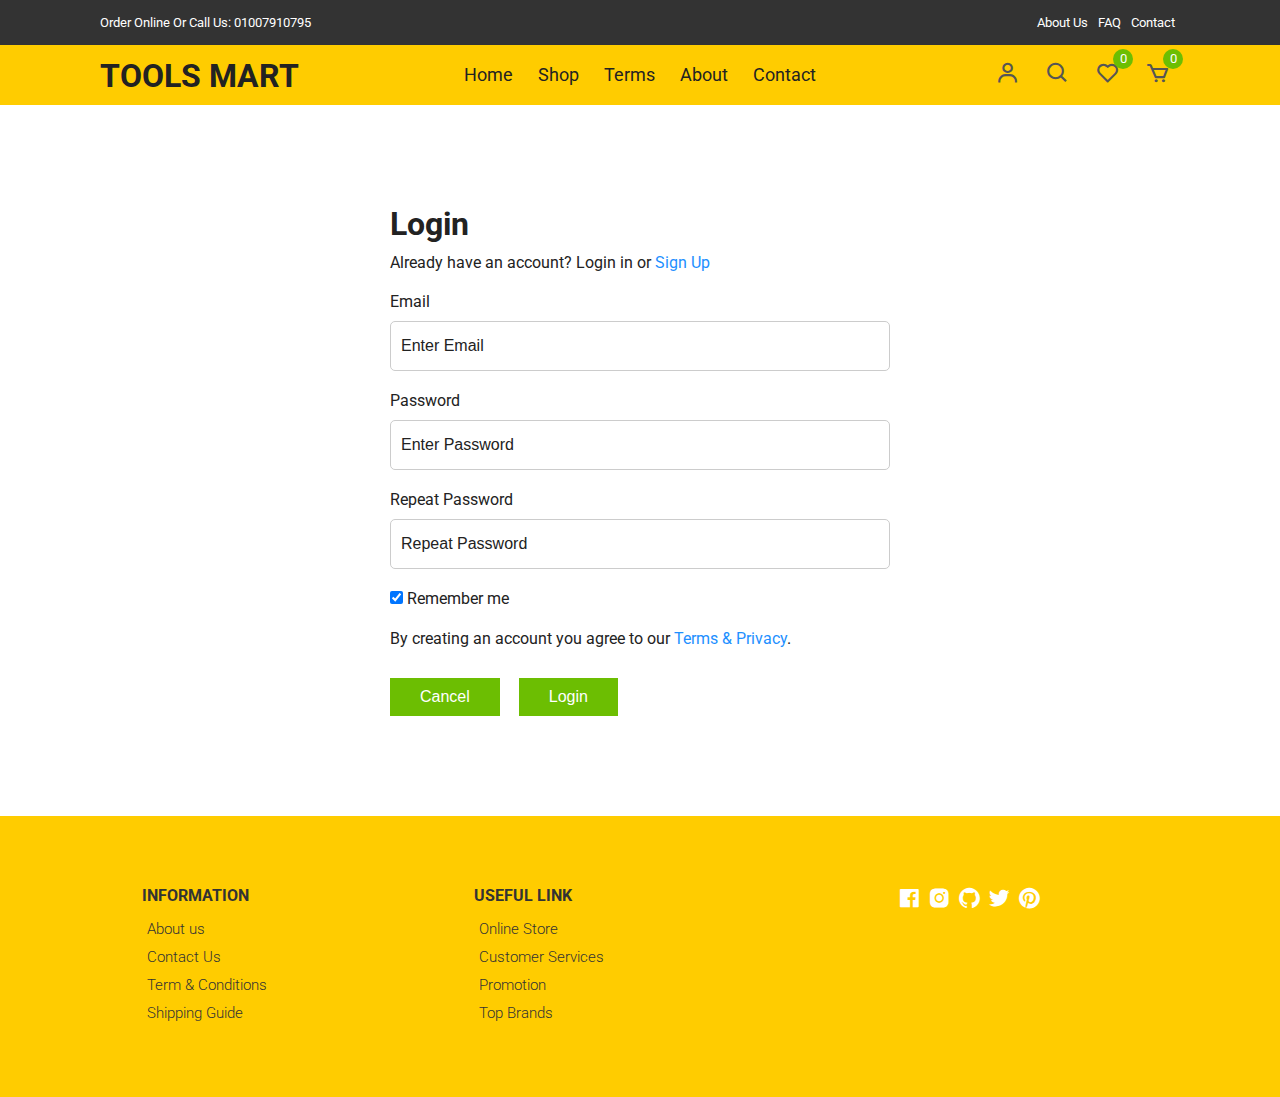
<file: login.html>
<!DOCTYPE html>
<html lang="en">

<head>
  <meta charset="UTF-8" />
  <meta name="viewport" content="width=device-width, initial-scale=1.0" />
  <!-- Box icons -->
  <link rel="stylesheet" href="https://cdn.jsdelivr.net/npm/boxicons@latest/css/boxicons.min.css" />
  <!-- Custom StyleSheet -->
  <link rel="stylesheet" href="./css/main.css" />
  <title>Login</title>
</head>

<body>
  <!-- Navigation -->
  <div class="top-nav">
    <div class="container d-flex">
      <p>Order Online Or Call Us: 01007910795</p>
      <ul class="d-flex">
        <li><a href="#">About Us</a></li>
        <li><a href="#">FAQ</a></li>
        <li><a href="#">Contact</a></li>
      </ul>
    </div>
  </div>
  <div class="navigation">
    <div class="nav-center container d-flex">
      <a href="index.html" class="logo">
        <h1>TOOLS MART</h1>
      </a>

      <ul class="nav-list d-flex">
        <li class="nav-item">
          <a href="/" class="nav-link">Home</a>
        </li>
        <li class="nav-item">
          <a href="product.html" class="nav-link">Shop</a>
        </li>
        <li class="nav-item">
          <a href="#terms" class="nav-link">Terms</a>
        </li>
        <li class="nav-item">
          <a href="#about" class="nav-link">About</a>
        </li>
        <li class="nav-item">
          <a href="#contact" class="nav-link">Contact</a>
        </li>
        <li class="icons d-flex">
          <a href="login.html" class="icon">
            <i class="bx bx-user"></i>
          </a>
          <div class="icon">
            <i class="bx bx-search"></i>
          </div>
          <div class="icon">
            <i class="bx bx-heart"></i>
            <span class="d-flex">0</span>
          </div>
          <a href="cart.html" class="icon">
            <i class="bx bx-cart"></i>
            <span class="d-flex">0</span>
          </a>
        </li>
      </ul>

      <div class="icons d-flex">
        <a href="login.html" class="icon">
          <i class="bx bx-user"></i>
        </a>
        <div class="icon">
          <i class="bx bx-search"></i>
        </div>
        <div class="icon">
          <i class="bx bx-heart"></i>
          <span class="d-flex">0</span>
        </div>
        <a href="cart.html" class="icon">
          <i class="bx bx-cart"></i>
          <span class="d-flex">0</span>
        </a>
      </div>

      <div class="hamburger">
        <i class="bx bx-menu-alt-left"></i>
      </div>
    </div>
  </div>
  <!-- Login -->
  <div class="container">
    <div class="login-form">
      <form action="">
        <h1>Login</h1>
        <p>
          Already have an account? Login in or
          <a href="signup.html">Sign Up</a>
        </p>

        <label for="email">Email</label>
        <input type="text" placeholder="Enter Email" name="email" required />

        <label for="psw">Password</label>
        <input type="password" placeholder="Enter Password" name="psw" required />

        <label for="psw-repeat">Repeat Password</label>
        <input type="password" placeholder="Repeat Password" name="psw-repeat" required />

        <label>
          <input type="checkbox" checked="checked" name="remember" style="margin-bottom: 15px" />
          Remember me
        </label>

        <p>
          By creating an account you agree to our
          <a href="#">Terms & Privacy</a>.
        </p>

        <div class="buttons">
          <button type="button" class="cancelbtn">Cancel</button>
          <button type="submit" class="signupbtn">Login</button>
        </div>
      </form>
    </div>
  </div>

  <!-- Footer -->
  <footer class="footer">
    <div class="row">
      <div class="col d-flex">
        <h4>INFORMATION</h4>
        <a href="">About us</a>
        <a href="">Contact Us</a>
        <a href="">Term & Conditions</a>
        <a href="">Shipping Guide</a>
      </div>
      <div class="col d-flex">
        <h4>USEFUL LINK</h4>
        <a href="">Online Store</a>
        <a href="">Customer Services</a>
        <a href="">Promotion</a>
        <a href="">Top Brands</a>
      </div>
      <div class="col d-flex">
        <span><i class="bx bxl-facebook-square"></i></span>
        <span><i class="bx bxl-instagram-alt"></i></span>
        <span><i class="bx bxl-github"></i></span>
        <span><i class="bx bxl-twitter"></i></span>
        <span><i class="bx bxl-pinterest"></i></span>
      </div>
    </div>
  </footer>

  <!-- Custom Script -->
  <script src="./js/index.js"></script>
</body>

</html>
</file>
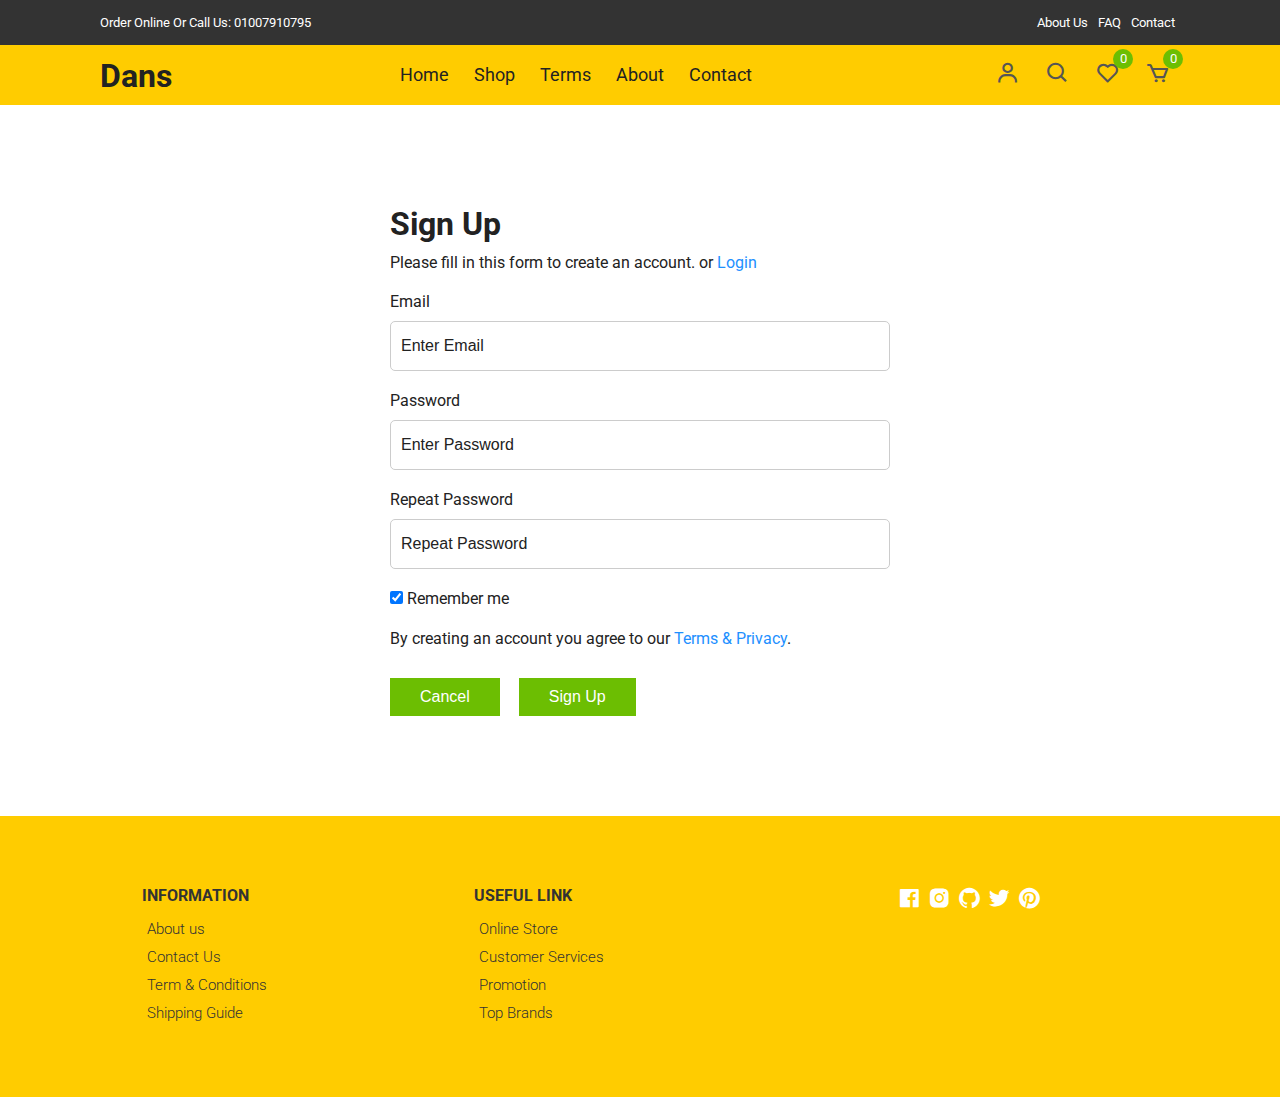
<file: signup.html>
<!DOCTYPE html>
<html lang="en">

<head>
  <meta charset="UTF-8" />
  <meta name="viewport" content="width=device-width, initial-scale=1.0" />
  <!-- Box icons -->
  <link rel="stylesheet" href="https://cdn.jsdelivr.net/npm/boxicons@latest/css/boxicons.min.css" />
  <!-- Custom StyleSheet -->
  <link rel="stylesheet" href="./css/main.css" />
  <title>TOOLS MART</title>
</head>

<body>
  <!-- Navigation -->
  <div class="top-nav">
    <div class="container d-flex">
      <p>Order Online Or Call Us: 01007910795</p>
      <ul class="d-flex">
        <li><a href="#">About Us</a></li>
        <li><a href="#">FAQ</a></li>
        <li><a href="#">Contact</a></li>
      </ul>
    </div>
  </div>
  <div class="navigation">
    <div class="nav-center container d-flex">
      <a href="index.html" class="logo">
        <h1>Dans</h1>
      </a>

      <ul class="nav-list d-flex">
        <li class="nav-item">
          <a href="/" class="nav-link">Home</a>
        </li>
        <li class="nav-item">
          <a href="product.html" class="nav-link">Shop</a>
        </li>
        <li class="nav-item">
          <a href="#terms" class="nav-link">Terms</a>
        </li>
        <li class="nav-item">
          <a href="#about" class="nav-link">About</a>
        </li>
        <li class="nav-item">
          <a href="#contact" class="nav-link">Contact</a>
        </li>
        <li class="icons d-flex">
          <a href="login.html" class="icon">
            <i class="bx bx-user"></i>
          </a>
          <div class="icon">
            <i class="bx bx-search"></i>
          </div>
          <div class="icon">
            <i class="bx bx-heart"></i>
            <span class="d-flex">0</span>
          </div>
          <a href="cart.html" class="icon">
            <i class="bx bx-cart"></i>
            <span class="d-flex">0</span>
          </a>
        </li>
      </ul>

      <div class="icons d-flex">
        <a href="login.html" class="icon">
          <i class="bx bx-user"></i>
        </a>
        <div class="icon">
          <i class="bx bx-search"></i>
        </div>
        <div class="icon">
          <i class="bx bx-heart"></i>
          <span class="d-flex">0</span>
        </div>
        <a href="cart.html" class="icon">
          <i class="bx bx-cart"></i>
          <span class="d-flex">0</span>
        </a>
      </div>

      <div class="hamburger">
        <i class="bx bx-menu-alt-left"></i>
      </div>
    </div>
  </div>
  <!-- Login -->
  <div class="container">
    <div class="login-form">
      <form action="">
        <h1>Sign Up</h1>
        <p>
          Please fill in this form to create an account. or
          <a href="login.html">Login</a>
        </p>

        <label for="email">Email</label>
        <input type="text" placeholder="Enter Email" name="email" required />

        <label for="psw">Password</label>
        <input type="password" placeholder="Enter Password" name="psw" required />

        <label for="psw-repeat">Repeat Password</label>
        <input type="password" placeholder="Repeat Password" name="psw-repeat" required />

        <label>
          <input type="checkbox" checked="checked" name="remember" style="margin-bottom: 15px" />
          Remember me
        </label>

        <p>
          By creating an account you agree to our
          <a href="#">Terms & Privacy</a>.
        </p>

        <div class="buttons">
          <button type="button" class="cancelbtn">Cancel</button>
          <button type="submit" class="signupbtn">Sign Up</button>
        </div>
      </form>
    </div>
  </div>

  <!-- Footer -->
  <footer class="footer">
    <div class="row">
      <div class="col d-flex">
        <h4>INFORMATION</h4>
        <a href="">About us</a>
        <a href="">Contact Us</a>
        <a href="">Term & Conditions</a>
        <a href="">Shipping Guide</a>
      </div>
      <div class="col d-flex">
        <h4>USEFUL LINK</h4>
        <a href="">Online Store</a>
        <a href="">Customer Services</a>
        <a href="">Promotion</a>
        <a href="">Top Brands</a>
      </div>
      <div class="col d-flex">
        <span><i class="bx bxl-facebook-square"></i></span>
        <span><i class="bx bxl-instagram-alt"></i></span>
        <span><i class="bx bxl-github"></i></span>
        <span><i class="bx bxl-twitter"></i></span>
        <span><i class="bx bxl-pinterest"></i></span>
      </div>
    </div>
  </footer>

  <!-- Custom Script -->
  <script src="./js/index.js"></script>
</body>

</html>
</file>
<file: css/main.css>
/* Fonts */
@import url('https://fonts.googleapis.com/css2?family=Cairo:wght@200;300;400;500;600;700&family=Montserrat:ital,wght@0,200;0,300;0,400;0,500;0,600;1,400&family=Roboto:wght@300;400;500;700&family=Rubik:wght@300;400;500;600;700&display=swap');

/* font-family: 'Cairo', sans-serif; */
/* font-family: 'Montserrat', sans-serif; */
/* font-family: 'Roboto', sans-serif; */
/* font-family: 'Rubik', sans-serif; */


/* Color Variables */
:root {
    --white: #fff;
    --black: #222;
    --green: #6cbe02;
    --grey1: #f0f0f0;
    --grey2: #e9d7d3;
    --yellow: #ffcc00;
}

/* Basic Reset */
*,
*::before,
*::after {
    margin: 0;
    padding: 0;
    box-sizing: inherit;
}

html {
    box-sizing: border-box;
    font-size: 62.5%;
}

body {
    font-family: 'Roboto', sans-serif;
    font-size: 1.6rem;
    background-color: var(--white);
    color: var(--black);
    font-weight: 400;
    font-style: normal;
}

a {
    text-decoration: none;
    color: var(--black);
}

li {
    list-style: none;
}

.container {
    max-width: 114rem;
    margin: 0 auto;
    padding: 0 3rem;
}

.d-flex {
    display: flex;
    align-items: center;
}

/*Original : not existed*/
.top-nav {
    position: sticky;
    top: 0;
    z-index: 1;

}

.top-nav .d-flex i {
    font-size: 22px;
    font-weight: 500;
    padding: 5px;
}

.top-nav .d-flex i:hover {
    color: #ffcc00;
}

/* 
=================
Header
=================
*/

.header {
    position: relative;
    min-height: 100vh;
    overflow-x: hidden;
}

.top-nav {
    background-color: #333333;
    font-size: 1.3rem;
    color: var(--white);
}

.top-nav div {
    justify-content: space-between;
    height: 4.5rem;
}

.top-nav a {
    color: var(--white);
    padding: 0 0.5rem;
}

/* 
=================
Navigation
=================
*/
.navigation {
    height: 6rem;
    line-height: 6rem;
    background-color: #ffcc00;
    /*Original : not existed*/
    position: sticky;
    top: 40px;
    z-index: 1;
}

.nav-center {
    justify-content: space-between;
}

.nav-list .icons {
    display: none;
}

.nav-center .nav-item:not(:last-child) {
    margin-right: 0.5rem;
}

.nav-center .nav-link {
    font-size: 1.8rem;
    padding: 1rem;
}

.nav-center .nav-link:hover {
    color: var(--green);
}

.nav-center .hamburger {
    display: none;
    font-size: 2.3rem;
    color: var(--black);
    cursor: pointer;
}

/* Icons */

.icon {
    cursor: pointer;
    font-size: 2.5rem;
    padding: 0 1rem;
    color: #555;
    position: relative;
}

.icon:not(:last-child) {
    margin-right: 0.5rem;
}

.icon span {
    position: absolute;
    top: 3px;
    right: -3px;
    background-color: var(--green);
    color: var(--white);
    border-radius: 50%;
    font-size: 1.3rem;
    height: 2rem;
    width: 2rem;
    justify-content: center;
}

@media only screen and (max-width: 768px) {
    .nav-list {
        position: fixed;
        top: 12%;
        left: -35rem;
        flex-direction: column;
        align-items: flex-start;
        box-shadow: 5px 5px 10px rgba(0, 0, 0, 0.2);
        background-color: white;
        height: 100%;
        width: 0%;
        max-width: 35rem;
        z-index: 100;
        transition: all 300ms ease-in-out;
    }

    .nav-list.open {
        left: 0;
        width: 100%;
    }

    .nav-list .nav-item {
        margin: 0 0 1rem 0;
        width: 100%;
    }

    .nav-list .nav-link {
        font-size: 2rem;
        color: var(--black);
    }

    .nav-center .hamburger {
        display: block;
        color: var(--black);
        font-size: 3rem;
    }

    .icons {
        display: none;
    }

    .nav-list .icons {
        display: flex;
    }

    .top-nav ul {
        display: none;
    }

    .top-nav div {
        justify-content: center;
        height: 3rem;
    }
}

/* 
=================
Hero Area
=================
*/

.hero,
.hero .glide__slides {
    background-color: var(--grey2);
    position: relative;
    height: calc(100vh - 6rem);
    margin: 0 4rem;
    overflow: hidden;
}

.hero .center {
    display: flex;
    align-items: center;
    justify-content: center;
    position: relative;
    height: 100%;
    padding-top: 3rem;
}

.hero .left {
    position: absolute;
    top: 0%;
    left: 25rem;
    opacity: 0;
    transition: all 1000ms ease-in-out;
}

.hero .left h1 {
    font-size: 5rem;
    margin: 1rem 0;
}

.hero .left p {
    font-size: 1.6rem;
    margin-bottom: 1rem;
}

.hero .left .hero-btn {
    display: inline-block;
    padding: 1rem 3rem;
    font-size: 1.6rem;
    margin-top: 1rem;
    background-color: var(--green);
    color: white;
}

.hero .right {
    flex: 0 0 50%;
    height: 100%;
    position: relative;
    text-align: center;
}

.hero .right img {
    position: absolute;
    width: 55rem;
    opacity: 0;
    transition: all 1000ms ease-in-out;
}

.center .right img.img1 {
    width: 85%;
    right: -25%;
    bottom: -50%;
}

.center .right img.img2 {
    width: 90%;
    right: -40%;
    bottom: -40%;
}

.glide__slide--active .center .right img {
    bottom: -3%;
    opacity: 1;
}

.glide__slide--active .left {
    opacity: 1;
    top: 35%;
}

/*
======================
Hero Media Query
======================
*/
@media only screen and (max-width: 1500px) {
    .hero .left {
        left: 0;
    }
}

@media only screen and (max-width: 999px) {
    .glide__slide--active .left {
        top: 15%;
    }

    .center .right img.img1 {
        width: 90%;
    }

    .center .right img.img2 {
        width: 100%;
    }
}

@media only screen and (max-width: 567px) {
    .center .right img.img1 {
        width: 30rem;
    }

    .center .right img.img2 {
        width: 33rem;
    }

    .hero,
    .hero .glide__slides {
        margin: 0;
        padding: 0 3rem;
    }

    .hero .left h1 {
        font-size: 3rem;
    }

    .hero .left span {
        font-size: 1.4rem;
    }

    .hero .left p {
        font-size: 1.5rem;
        width: 80%;
    }
}

/* Category Section */
.section {
    padding: 10rem 0 5rem 0;
    overflow: hidden;
}

.cat-center {
    display: flex;
    align-items: center;
    justify-content: center;
    max-width: 114rem;
    margin: auto;
    padding: 0 3rem;
}

.cat-center .cat {
    max-width: 37rem;
    height: 25rem;
    overflow: hidden;
    position: relative;
    cursor: pointer;
    text-align: center;
}

.cat-center .cat:not(:last-child) {
    margin-right: 3rem;
}

.cat-center .cat img {
    width: 36.5rem;
    height: 100%;
    margin: auto;
    object-fit: cover;
    transition: all 2s ease;
}

.cat-center .cat:hover img {
    transform: scale(1.1);
}

.cat-center .cat div {
    position: absolute;
    bottom: 15%;
    left: 50%;
    transform: translateX(-50%);
    background-color: var(--white);
    width: 18rem;
    height: 5rem;
    line-height: 5rem;
    text-align: center;
    font-size: 2rem;
    font-weight: 500;
}

@media only screen and (max-width: 1200px) {
    .cat-center .cat img {
        width: 30rem;
    }
}

@media only screen and (max-width: 967px) {
    .cat-center .cat {
        max-width: 25rem;
        height: 20rem;
    }

    .cat-center .cat img {
        width: 25rem;
    }
}

@media only screen and (max-width: 768px) {
    .section {
        padding: 5rem 0;
    }

    .cat-center {
        flex-direction: column;
        padding: 3rem;
    }

    .cat-center .cat {
        max-width: 100%;
        height: 30rem;
    }

    .cat-center .cat:not(:last-child) {
        margin-right: 0rem;
        margin-bottom: 5rem;
    }

    .cat-center .cat img {
        width: 100%;
    }
}

/* New Arrivals */
.title {
    text-align: center;
    margin-bottom: 5rem;
}

.title h1 {
    font-size: 3rem;
    text-transform: uppercase;
    margin-bottom: 1rem;
    font-weight: 500;
}

.product-center {
    display: flex;
    align-items: center;
    justify-content: center;
    flex-wrap: wrap;
    max-width: 120rem;
    margin: 0 auto;
    padding: 0 2rem;
}

.product-item {
    position: relative;
    width: 27rem;
    margin: 0 auto;
    margin-bottom: 3rem;
    border: 1px solid #a9a9a9;
}

.product-thumb img {
    width: 100%;
    height: 31rem;
    object-fit: cover;
    transition: all 500ms linear;
}

.product-info {
    padding: 1rem;
    text-align: center;
}

.product-info span {
    display: inline-block;
    font-size: 1.4rem;
    font-weight: 600;
    letter-spacing: 1.2;
    font-family: 'Rubik', sans-serif;
    color: #666;
    margin-bottom: 1rem;
}

.product-info a {
    font-size: 1.6rem;
    font-weight: 600;
    display: block;
    margin-bottom: 1rem;
    transition: all 300ms ease;
}

.product-info a:hover {
    color: var(--green);
}

.product-item .icons {
    position: absolute;
    left: 50%;
    top: 35%;
    transform: translateX(-50%);
    display: flex;
    align-items: center;
}

.product-item .icons li {
    background-color: var(--white);
    text-align: center;
    padding: 1rem 1.5rem;
    font-size: 2.3rem;
    cursor: pointer;
    transition: 300ms ease-out;
    transform: translateY(20px);
    visibility: hidden;
    opacity: 0;
}

.product-item .icons li:first-child {
    transition-delay: 0.1s;
}

.product-item .icons li:nth-child(2) {
    transition-delay: 0.2s;
}

.product-item .icons li:nth-child(3) {
    transition-delay: 0.3s;
}

.product-item:hover .icons li {
    visibility: visible;
    opacity: 1;
    transform: translateY(0);
}

.product-item .icons li:not(:last-child) {
    margin-right: 0.5rem;
}

.product-item .icons li:hover {
    background-color: var(--green);
    color: var(--white);
}

.product-item .overlay {
    position: relative;
    overflow: hidden;
    cursor: pointer;
    width: 100%;
}

.product-item .overlay::after {
    content: '';
    position: absolute;
    top: 0;
    left: 0;
    width: 100%;
    height: 100%;
    background-color: rgba(0, 0, 0, 0.5);
    visibility: hidden;
    opacity: 0;
    transition: 300ms ease-out;
}

.product-item:hover .overlay::after {
    visibility: visible;
    opacity: 1;
}

.product-item:hover .product-thumb img {
    transform: scale(1.1);
}

.product-item .discount {
    position: absolute;
    top: 1rem;
    left: 1rem;
    background-color: var(--green);
    padding: 0.5rem 1rem;
    color: var(--white);
    border-radius: 2rem;
    font-size: 1.5rem;
}

@media only screen and (max-width: 567px) {
    .product-center {
        max-width: 100%;
        padding: 0 1rem;
    }

    .product-item {
        width: 40%;
        margin-bottom: 3rem;
    }

    .product-thumb img {
        height: 20rem;
    }

    .product-item {
        margin-right: 2rem;
    }

    .product-item .icons li {
        padding: 0.5rem 1rem;
        font-size: 1.8rem;
    }
}

/* Banner */

.banner {
    position: relative;
    background-color: var(--grey2);
    padding: 14rem 20%;
}

.banner .right img {
    position: absolute;
    bottom: 0;
    right: 10%;
    width: 75rem;
}

.banner .trend,
.banner p {
    display: block;
    font-size: 2rem;
    font-weight: 300;
    margin-bottom: 1.5rem;
}

.banner h1 {
    font-size: 5.4rem;
    color: var(--black);
    margin-bottom: 1.5rem;
}

.banner .btn {
    display: inline-block;
    margin-top: 2rem;
}

@media only screen and (max-width: 1500px) {
    .banner {
        padding: 14rem;
    }

    .banner .right img {
        right: 3rem;
        width: 70rem;
    }
}

@media only screen and (max-width: 996px) {
    .banner {
        padding: 8rem 2rem;
    }

    .banner .trend,
    .banner p {
        font-size: 1.5rem;
    }

    .banner h1 {
        font-size: 4rem;
    }

    .banner .right img {
        right: -6%;
        width: 50rem;
    }
}

@media only screen and (max-width: 768px) {
    .banner {
        display: grid;
        grid-template-columns: 1fr;
        height: 80vh;
    }

    .banner .left {
        width: 100%;
        margin-bottom: 3rem;
    }

    .banner .right {
        flex: 0 0 50%;
    }

    .banner .right img {
        right: 0;
        width: 50rem;
        left: 50%;
        transform: translateX(-50%);
    }
}

@media only screen and (max-width: 567px) {
    .banner {
        padding: 8rem 5rem;
    }

    .banner .trend,
    .banner p {
        font-size: 1.3rem;
        margin-bottom: 1rem;
    }

    .banner h1 {
        font-size: 3rem;
        margin-bottom: 1rem;
    }

    .banner .btn {
        padding: 0.8rem 1.7rem;
        font-size: 1.4rem;
    }

    .banner .right img {
        width: 45rem;
    }
}

/* Contact */
.contact {
    background-color: var(--black);
    color: var(--white);
    padding: 10rem 20rem;
}

.contact .row {
    display: grid;
    grid-template-columns: 1fr 1fr;
    align-items: center;
}

.contact .row .col h2 {
    margin-bottom: 1.5rem;
}

.contact .row .col p {
    width: 70%;
    margin-bottom: 2rem;
}

.btn-1 {
    background-color: var(--green);
    color: var(--white);
    display: inline-block;
    border-radius: 1rem;
    padding: 1rem 2rem;
}

.contact form div {
    position: relative;
    width: 80%;
    margin: 0 auto;
}

.contact form input {
    font-family: 'Roboto', sans-serif;
    text-indent: 2rem;
    width: 100%;
    border-radius: 1rem;
    padding: 1.5rem 0;
    outline: none;
    border: none;
}

.contact form a {
    position: absolute;
    top: 0;
    right: 0;
    background-color: var(--green);
    color: white;
    margin: 0.5rem;
    padding: 1rem 3rem;
    border-radius: 1rem;
}

@media only screen and (max-width: 996px) {
    .contact {
        padding: 8rem 8rem;
    }
}

@media only screen and (max-width: 768px) {
    .contact .row {
        grid-template-columns: 1fr;
        gap: 5rem 0;
    }

    .contact form div {
        width: 100%;
    }
}

@media only screen and (max-width: 567px) {
    .contact {
        padding: 8rem 1rem;
    }
}

/* Footer */
.footer {
    padding: 7rem 1rem;
    background-color: #ffcc00;
}

footer .row {
    display: grid;
    grid-template-columns: 1fr 1fr 1fr;
    max-width: 99.6rem;
    margin: 0 auto;
}

.footer .col {
    flex-direction: column;
    color: #333333;
    align-items: flex-start;
}

.footer .col:last-child {
    flex-direction: row;
    justify-content: center;
}

.footer .col:last-child span {
    font-size: 2.5rem;
    margin-right: 0.5rem;
    color: var(--white);
}

.footer .col a {
    color: #333333;
    font-size: 1.5rem;
    padding: 0.5rem;
    font-weight: 300;
}

.footer .col h4 {
    margin-bottom: 1rem;
}

@media only screen and (max-width: 567px) {
    footer .row {
        grid-template-columns: 1fr;
        row-gap: 3rem;
    }
}

/* Popup */
.popup {
    position: fixed;
    top: 0;
    left: 0;
    width: 100%;
    height: 100vh;
    background-color: rgba(0, 0, 0, 0.5);
    z-index: 9999;
    transition: 0.3s;
    transform: scale(1);
}

.popup-content {
    position: absolute;
    top: 50%;
    left: 50%;
    width: 90%;
    max-width: 110rem;
    margin: 0 auto;
    height: 55rem;
    transform: translate(-50%, -50%);
    padding: 1.6rem;
    display: table;
    overflow: hidden;
    background-color: var(--white);
}

.popup-close {
    display: flex;
    align-items: center;
    justify-content: center;
    position: absolute;
    top: 2rem;
    right: 2rem;
    padding: 0.5rem;
    background-color: var(--green);
    border-radius: 50%;
    cursor: pointer;
}

.popup-close {
    font-size: 3rem;
    color: white;
}

.popup-left {
    display: table-cell;
    width: 50%;
    height: 100%;
    vertical-align: middle;
}

.popup-right {
    display: table-cell;
    width: 50%;
    vertical-align: middle;
    padding: 3rem 5rem;
}

.popup-img-container {
    width: 100%;
    overflow: hidden;
}

.popup-img-container img.popup-img {
    display: block;
    width: 60rem;
    height: 45rem;
    max-width: 100%;
    border-radius: 1rem;
    object-fit: cover;
}

.right-content {
    text-align: center;
    width: 85%;
    margin: 0 auto;
}

.right-content h1 {
    font-size: 4rem;
    color: #000;
    margin-bottom: 1.6rem;
}

.right-content h1 span {
    color: var(--green);
}

.right-content p {
    font-size: 1.6rem;
    color: #555;
    margin-bottom: 1.6rem;
}

.popup-form {
    width: 100%;
    padding: 1.5rem 0;
    text-indent: 1rem;
    margin-bottom: 1.6rem;
    border-radius: 3rem;
    background-color: var(--green);
    color: white;
    font-size: 1.8rem;
    border: none;
}

.popup-form::placeholder {
    color: white;
}

.popup-form:focus {
    outline: none;
}

.right-content a:link,
.right-content a:visited {
    display: inline-block;
    padding: 1.8rem 5rem;
    border-radius: 3rem;
    font-weight: 700;
    color: var(--white);
    background-color: var(--black);
    border: 1px solid var(--grey2);
    transition: 0.3s;
}

.right-content a:hover {
    background-color: var(--green);
    border: 1px solid var(--grey2);
    color: var(--black);
}

.hide-popup {
    transform: scale(0.2);
    opacity: 0;
    visibility: hidden;
}

@media only screen and (max-width: 1200px) {
    .right-content {
        width: 100%;
    }

    .right-content h1 {
        font-size: 3.5rem;
        margin-bottom: 1.3rem;
    }
}

@media only screen and (max-width: 998px) {
    .popup-right {
        width: 100%;
    }

    .popup-left {
        display: none;
    }

    .right-content h1 {
        font-size: 5rem;
    }
}

@media only screen and (max-width: 768px) {
    .right-content h1 {
        font-size: 4rem;
    }

    .right-content p {
        font-size: 1.6rem;
    }

    .popup-form {
        width: 90%;
        margin: 0 auto;
        padding: 1.8rem 0;
        margin-bottom: 1.5rem;
    }

    .goto-top:link,
    .goto-top:visited {
        right: 5%;
        bottom: 5%;
    }
}

@media only screen and (max-width: 568px) {
    .popup-right {
        padding: 0 1.6rem;
    }

    .popup-content {
        height: 35rem;
        width: 90%;
        margin: 0 auto;
    }

    .right-content {
        width: 100%;
    }

    .right-content h1 {
        font-size: 3rem;
    }

    .right-content p {
        font-size: 1.4rem;
    }

    .popup-form {
        width: 100%;
        padding: 1.5rem 0;
        margin-bottom: 1.3rem;
    }

    .right-content a:link,
    .right-content a:visited {
        padding: 1.5rem 3rem;
    }

    .popup-close {
        top: 1rem;
        right: 1rem;
        padding: 0.5rem;
    }
}

/* All Products */
.section .top {
    display: flex;
    align-items: center;
    justify-content: space-between;
    margin-bottom: 4rem;
}

.all-products .top select {
    font-family: 'Poppins', sans-serif;
    width: 20rem;
    padding: 1rem;
    border: 1px solid #ccc;
    appearance: none;
    outline: none;
}

form {
    position: relative;
    z-index: 0;
    /*original : 0*/
}

form span {
    position: absolute;
    top: 50%;
    right: 1rem;
    transform: translateY(-50%);
    font-size: 2rem;
    z-index: 0;
}

@media only screen and (max-width: 768px) {
    .all-products .top select {
        width: 15rem;
    }
}

/* Pagination */
.pagination {
    display: flex;
    align-items: center;
    padding: 3rem 0 5rem 0;
}

.pagination span {
    display: inline-block;
    padding: 1rem 1.5rem;
    border: 1px solid var(--green);
    font-size: 1.8rem;
    margin-bottom: 2rem;
    cursor: pointer;
    transition: all 300ms ease-in-out;
}

.pagination span:hover {
    border: 1px solid var(--green);
    background-color: var(--green);
    color: #fff;
}

/* Cart Items */
.cart {
    margin: 10rem auto;
}

table {
    width: 100%;
    border-collapse: collapse;
}

.cart-info {
    display: flex;
    flex-wrap: wrap;
}

th {
    text-align: left;
    padding: 0.5rem;
    color: #fff;
    background-color: var(--green);
    font-weight: normal;
}

td {
    padding: 1rem 0.5rem;
}

td input {
    width: 5rem;
    height: 3rem;
    padding: 0.5rem;
}

td a {
    color: orangered;
    font-size: 1.4rem;
}

td img {
    width: 8rem;
    height: 8rem;
    margin-right: 1rem;
}

.total-price {
    display: flex;
    align-items: flex-end;
    flex-direction: column;
    margin-top: 2rem;
}

.total-price table {
    border-top: 3px solid var(--green);
    width: 100%;
    max-width: 35rem;
}

td:last-child {
    text-align: right;
}

th:last-child {
    text-align: right;
}

.checkout {
    display: inline-block;
    background-color: var(--green);
    color: white;
    padding: 1rem;
    margin-top: 1rem;
}

@media only screen and (max-width: 567px) {
    .cart-info p {
        display: none;
    }
}

/* Product Details */
.product-detail .details {
    display: grid;
    grid-template-columns: 1fr 1.2fr;
    gap: 7rem;
}

.product-detail .left {
    display: flex;
    flex-direction: column;
}

.product-detail .left .main {
    text-align: center;
    background-color: #f6f2f1;
    margin-bottom: 2rem;
    height: 45rem;
}

.product-detail .left .main img {
    object-fit: cover;
    height: 100%;
    width: 100%;
}

.product-detail .right span {
    display: inline-block;
    font-size: 1.5rem;
    margin-bottom: 1rem;
}

.product-detail .right h1 {
    font-size: 4rem;
    line-height: 1.2;
    margin-bottom: 2rem;
}

.product-detail .right .price {
    font-size: 600;
    font-size: 2rem;
    color: var(--green);
    margin-bottom: 2rem;
}

.product-detail .right div {
    display: inline-block;
    position: relative;
    z-index: -1;
}

.product-detail .right select {
    font-family: 'Poppins', sans-serif;
    width: 20rem;
    padding: 0.7rem;
    border: 1px solid #ccc;
    appearance: none;
    outline: none;
}

.product-detail form {
    margin-bottom: 2rem;
    z-index: 0;
}

.product-detail form span {
    position: absolute;
    top: 50%;
    right: 1rem;
    transform: translateY(-50%);
    font-size: 2rem;
    z-index: 0;
}

.product-detail .form {
    margin-bottom: 3rem;
}

.product-detail .form input {
    padding: 0.8rem;
    text-align: center;
    width: 3.5rem;
    margin-right: 2rem;
}

.product-detail .form .addCart {
    background: var(--green);
    padding: 0.8rem 4rem;
    color: #fff;
    border-radius: 3rem;
}

.product-detail h3 {
    text-transform: uppercase;
    margin-bottom: 2rem;
}

@media only screen and (max-width: 996px) {
    .product-detail .left {
        width: 30rem;
        height: 45rem;
    }

    .product-detail .details {
        gap: 3rem;
    }
}

@media only screen and (max-width: 650px) {
    .product-detail .details {
        grid-template-columns: 1fr;
    }

    .product-detail .right {
        margin-top: 1rem;
    }

    .product-detail .left {
        width: 100%;
        height: 45rem;
    }

    .product-detail .details {
        gap: 3rem;
    }
}

/* Login Form */
.login-form {
    padding: 5rem 0;
    max-width: 50rem;
    margin: 5rem auto;
}

.login-form form {
    display: flex;
    flex-direction: column;
}

.login-form form h1 {
    margin-bottom: 1rem;
}

.login-form form p {
    margin-bottom: 2rem;
}

.login-form form label {
    margin-bottom: 1rem;
}

.login-form form input {
    border: 1px solid #ccc;
    outline: none;
    padding: 1.5rem 0;
    text-indent: 1rem;
    font-size: 1.6rem;
    margin-bottom: 2rem;
    border-radius: 0.5rem;
}

.login-form form input::placeholder {
    font-size: 1.6rem;
    color: #222;
}

.login-form form .buttons {
    margin-top: 1rem;
}

.login-form form button {
    outline: none;
    border: none;
    font-size: 1.6rem;
    padding: 1rem 3rem;
    margin-right: 1.5rem;
    background-color: var(--green);
    color: white;
    cursor: pointer;
}

.login-form form p a {
    color: dodgerblue;
}
</file>
